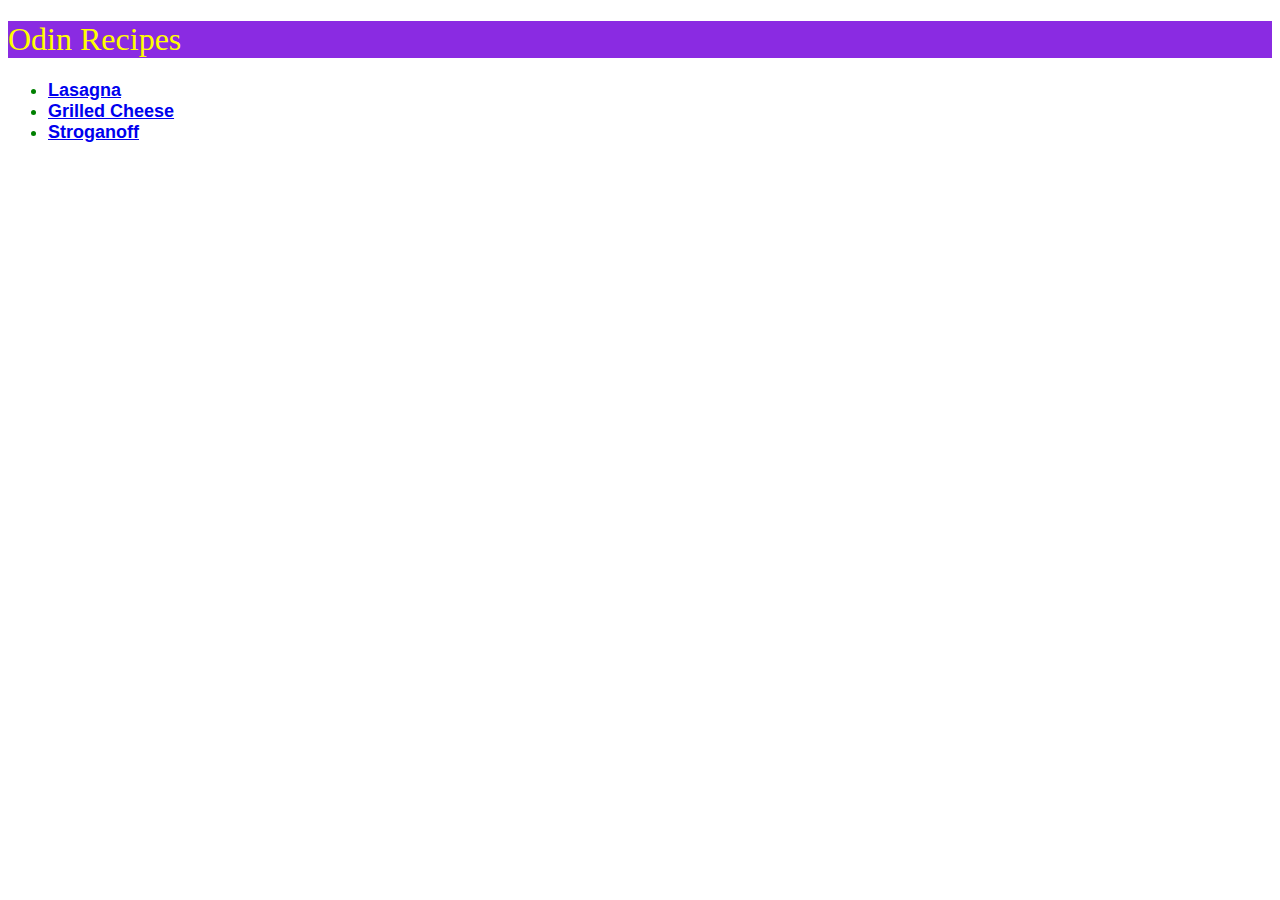
<file: index.html>
<!DOCTYPE html>
<html lang="en">
    <head>
        <link rel="stylesheet" href="style.css">
        <meta charset="UTF-8">
        <title>Project: Recipes</title>
    </head>
    <body>
        <h1 class="page-title">Odin Recipes</h1>
        <ul class = "recipe-list">
            <li class="list-item"><a href="recipes/lasagna.html">Lasagna</a></li>
            <li class="list-item"><a href="recipes/grilled-cheese.html">Grilled Cheese</a></li>
            <li class="list-item"><a href="recipes/stroganoff.html">Stroganoff</a></li>
        </ul>
    </body>
</html>
</file>
<file: style.css>
.page-title{
    background-color: blueviolet;
    color: yellow;
    font-family: Georgia, 'Times New Roman', Times, serif;
    font-weight: lighter;
}

.recipe-list .list-item {
    color: green;
    font-family: 'Franklin Gothic Medium', 'Arial Narrow', Arial, sans-serif;
    font-weight: bold;
    font-size: large;
}
</file>
